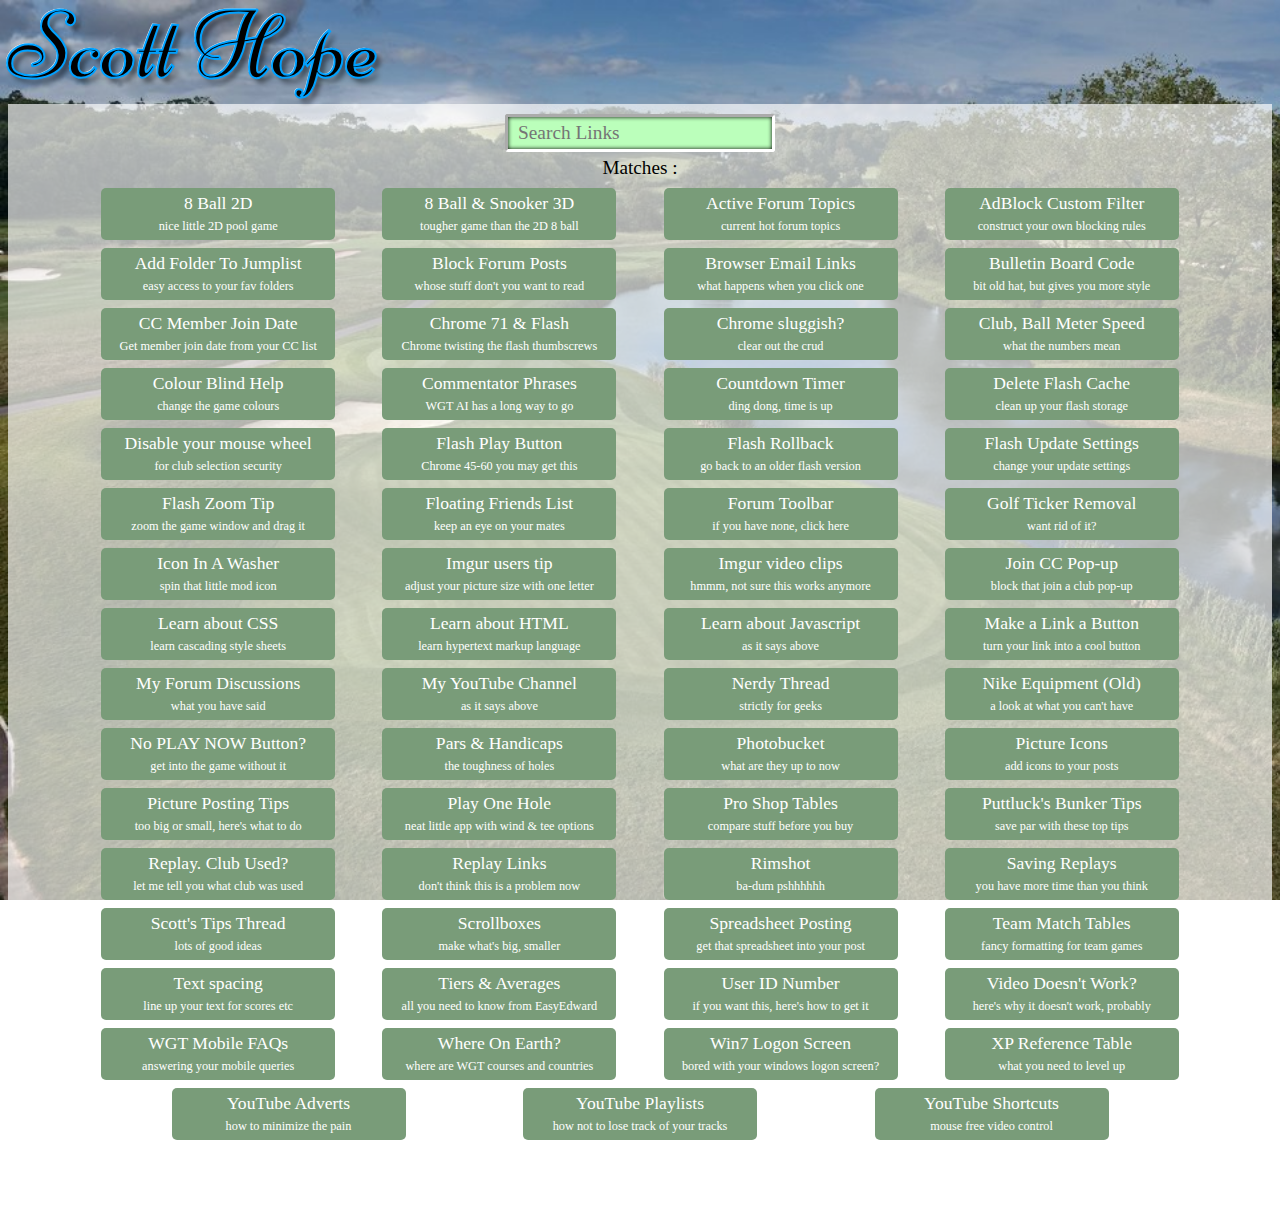
<file: index.html>
<!DOCTYPE html>
<html>

<head>
  <meta http-equiv="Content-Type" content="text/html;charset=UTF-8">
  <meta name="viewport" content="width=device-width, initial-scale=1.0">
  <link rel="stylesheet" href="stylesheet.css">
  <link rel="stylesheet" href="https://fonts.googleapis.com/css?family=Niconne">
  <title>Scott Hope</title>
</head>

<body>
  <div id="container">
    <div id="heading">Scott Hope</div>
    <div id="main">
      <input type="search" id="search" placeholder="Search Links">
      <div id="matches">Matches : <span id="matchNum"></span></div>

      <a class="button" href="http://www.miniclip.com/games/8-ball-pool-multiplayer/en/" target="_blank">
        <div>8 Ball 2D<br><span>nice little 2D pool game</span></div>
      </a>
      <a class="button" href="http://www.poolelite.com" target="_blank">
        <div>8 Ball &amp; Snooker 3D<br><span>tougher game than the 2D 8 ball</span></div>
      </a>
      <a class="button" href="http://www.wgt.com/forums/TopicsActive.aspx?ForumID=-1" target="_blank">
        <div>Active Forum Topics<br><span>current hot forum topics</span></div>
      </a>
      <a class="button" href="http://www.wgt.com/forums/p/243693/3253279.aspx#3253279" target="_blank">
        <div>AdBlock Custom Filter<br><span>construct your own blocking rules</span></div>
      </a>
      <a class="button" href="http://www.wgt.com/forums/p/332080/2336880.aspx#2336880" target="_blank">
        <div>Add Folder To Jumplist<br><span>easy access to your fav folders</span></div>
      </a>
      <a class="button" href="http://www.wgt.com/forums/p/243693/3644556.aspx#3644556" target="_blank">
        <div>Block Forum Posts<br><span>whose stuff don't you want to read</span></div>
      </a>
      <a class="button" href="http://www.wgt.com/forums/p/243693/3475295.aspx#3475295" target="_blank">
        <div>Browser Email Links<br><span>what happens when you click one</span></div>
      </a>
      <a class="button" href="http://www.wgt.com/forums/p/243693/2348300.aspx#2348300" target="_blank">
        <div>Bulletin Board Code<br><span>bit old hat, but gives you more style</span></div>
      </a>
      <a class="button" href="http://www.wgt.com/forums/p/243693/2883680.aspx#2883680" target="_blank">
        <div>CC Member Join Date<br><span>Get member join date from your CC list</span></div>
      </a>
      <a class="button" href="http://www.wgt.com/forums/p/550897/3824404.aspx#3824404" target="_blank">
        <div>Chrome 71 &amp; Flash<br><span>Chrome twisting the flash thumbscrews</span></div>
      </a>
      <a class="button" href="http://www.wgt.com/forums/p/243693/2298500.aspx#2298500" target="_blank">
        <div>Chrome sluggish?<br><span>clear out the crud</span></div>
      </a>
      <a class="button" href="http://www.wgt.com/forums/p/394431/2730193.aspx#2730193" target="_blank">
        <div>Club, Ball Meter Speed<br><span>what the numbers mean</span></div>
      </a>
      <a class="button" href="http://www.wgt.com/forums/t/461903.aspx" target="_blank">
        <div>Colour Blind Help<br><span>change the game colours</span></div>
      </a>
      <a class="button" href="http://www.wgt.com/forums/p/569240/3857021.aspx#3857021" target="_blank">
        <div>Commentator Phrases<br><span>WGT AI has a long way to go</span></div>
      </a>
      <a class="button" href="http://www.wgt.com/forums/p/243693/3874753.aspx#3874753" target="_blank">
        <div>Countdown Timer<br><span>ding dong, time is up</span></div>
      </a>
      <a class="button" href="http://1drv.ms/1sHRTGn" target="_blank">
        <div>Delete Flash Cache<br><span>clean up your flash storage</span></div>
      </a>
      <a class="button" href="http://www.wgt.com/forums/p/570688/3911825.aspx#3911825" target="_blank">
        <div>Disable your mouse wheel<br><span>for club selection security</span></div>
      </a>
      <a class="button" href="http://www.wgt.com/forums/p/336785/2365465.aspx#2365465" target="_blank">
        <div>Flash Play Button<br><span>Chrome 45-60 you may get this</span></div>
      </a>
      <a class="button" href="http://www.wgt.com/forums/p/566130/3835836.aspx#3835836" target="_blank">
        <div>Flash Rollback<br><span>go back to an older flash version</span></div>
      </a>
      <a class="button" href="http://1drv.ms/1Hxntei" target="_blank">
        <div>Flash Update Settings<br><span>change your update settings</span></div>
      </a>
      <a class="button" href="http://www.wgt.com/forums/p/243693/2354270.aspx#2354270" target="_blank">
        <div>Flash Zoom Tip<br><span>zoom the game window and drag it</span></div>
      </a>
      <a class="button" href="http://www.wgt.com/forums/p/330115/3077539.aspx#3077539" target="_blank">
        <div>Floating Friends List<br><span>keep an eye on your mates</span></div>
      </a>
      <a class="button" href="http://www.wgt.com/forums/p/493492/3360588.aspx#3360588" target="_blank">
        <div>Forum Toolbar<br><span>if you have none, click here</span></div>
      </a>
      <a class="button" href="http://www.wgt.com/forums/p/354323/2475725.aspx#2475725" target="_blank">
        <div>Golf Ticker Removal<br><span>want rid of it?</span></div>
      </a>
      <a class="button" href="http://www.wgt.com/forums/p/275229/2708826.aspx#2708826" target="_blank">
        <div>Icon In A Washer<br><span>spin that little mod icon</span></div>
      </a>
      <a class="button" href="http://www.wgt.com/forums/p/243693/2795943.aspx#2795943" target="_blank">
        <div>Imgur users tip<br><span>adjust your picture size with one letter</span></div>
      </a>
      <a class="button" href="http://www.wgt.com/forums/p/243693/3212144.aspx#3212144" target="_blank">
        <div>Imgur video clips<br><span>hmmm, not sure this works anymore</span></div>
      </a>
      <a class="button" href="http://www.wgt.com/forums/p/486403/3306230.aspx#3306230" target="_blank">
        <div>Join CC Pop-up<br><span>block that join a club pop-up</span></div>
      </a>
      <a class="button" href="https://www.youtube.com/watch?v=qKoajPPWpmo&amp;list=PLr6-GrHUlVf8JIgLcu3sHigvQjTw_aC9C"
        target="_blank">
        <div>Learn about CSS<br><span>learn cascading style sheets</span></div>
      </a>
      <a class="button" href="https://www.youtube.com/watch?v=dD2EISBDjWM&amp;list=PLr6-GrHUlVf_ZNmuQSXdS197Oyr1L9sPB"
        target="_blank">
        <div>Learn about HTML<br><span>learn hypertext markup language</span></div>
      </a>
      <a class="button" href="https://www.youtube.com/watch?v=xpZLS6R91rQ&amp;list=PLr6-GrHUlVf96NLj3PQq-tmEB6woZjwEl"
        target="_blank">
        <div>Learn about Javascript<br><span>as it says above</span></div>
      </a>
      <a class="button" href="http://www.wgt.com/forums/p/243693/2213171.aspx#2213171" target="_blank">
        <div>Make a Link a Button<br><span>turn your link into a cool button</span></div>
      </a>
      <a class="button" href="http://www.wgt.com/forums/MyForums.aspx" target="_blank">
        <div>My Forum Discussions<br><span>what you have said</span></div>
      </a>
      <a class="button" href="https://www.youtube.com/channel/UCBnFN6zr08FT9syLP0VUyAw/feed" target="_blank">
        <div>My YouTube Channel<br><span>as it says above</span></div>
      </a>
      <a class="button" href="http://www.wgt.com/forums/p/275229/1977465.aspx#1977465" target="_blank">
        <div>Nerdy Thread<br><span>strictly for geeks</span></div>
      </a>
      <a class="button" href="https://1drv.ms/p/s!AiiZiTap-qOyoQjugnzZ8ZNZA-Q8" target="_blank">
        <div>Nike Equipment (Old)<br><span>a look at what you can't have</span></div>
      </a>
      <a class="button" href="http://www.wgt.com/forums/p/306521/2181800.aspx#2181800" target="_blank">
        <div>No PLAY NOW Button?<br><span>get into the game without it</span></div>
      </a>
      <a class="button" href="https://1drv.ms/x/s!AiiZiTap-qOynRu5EmHS8_e6OzV9" target="_blank">
        <div>Pars &amp; Handicaps<br><span>the toughness of holes</span></div>
      </a>
      <a class="button" href="http://www.wgt.com/forums/p/477003/3812019.aspx#3812019" target="_blank">
        <div>Photobucket<br><span>what are they up to now</span></div>
      </a>
      <a class="button" href="http://www.wgt.com/forums/p/243693/2210473.aspx#2210473" target="_blank">
        <div>Picture Icons<br><span>add icons to your posts</span></div>
      </a>
      <a class="button" href="http://www.wgt.com/forums/p/243693/2292192.aspx#2292192" target="_blank">
        <div>Picture Posting Tips<br><span>too big or small, here's what to do</span></div>
      </a>
      <a class="button" href="https://scotthope.github.io/play-one-hole/" target="_blank">
        <div>Play One Hole<br><span>neat little app with wind &amp; tee options</span></div>
      </a>
      <a class="button" href="https://1drv.ms/x/s!AiiZiTap-qOyo0jIKgZpUY0bZSrs" target="_blank">
        <div>Pro Shop Tables<br><span>compare stuff before you buy</span></div>
      </a>
      <a class="button" href="http://www.wgt.com/forums/p/79642/2575679.aspx#2575679" target="_blank">
        <div>Puttluck's Bunker Tips<br><span>save par with these top tips</span></div>
      </a>
      <a class="button" href="http://www.wgt.com/forums/p/522636/3849642.aspx#3849642" target="_blank">
        <div>Replay. Club Used?<br><span>let me tell you what club was used</span></div>
      </a>
      <a class="button" href="http://www.wgt.com/forums/t/483337.aspx" target="_blank">
        <div>Replay Links<br><span>don't think this is a problem now</span></div>
      </a>
      <a class="button" href="http://www.youtube.com/watch?v=glVWftOWo6Y" target="_blank">
        <div>Rimshot<br><span>ba-dum pshhhhhh</span></div>
      </a>
      <a class="button" href="http://www.wgt.com/forums/p/243693/2220160.aspx#2220160" target="_blank">
        <div>Saving Replays<br><span>you have more time than you think</span></div>
      </a>
      <a class="button" href="http://www.wgt.com/forums/t/243693.aspx" target="_blank">
        <div>Scott's Tips Thread<br><span>lots of good ideas</span></div>
      </a>
      <a class="button" href="http://www.wgt.com/forums/p/243693/2947796.aspx#2947796" target="_blank">
        <div>Scrollboxes<br><span>make what's big, smaller</span></div>
      </a>
      <a class="button" href="http://www.wgt.com/forums/p/243693/3032199.aspx#3032199" target="_blank">
        <div>Spreadsheet Posting<br><span>get that spreadsheet into your post</span></div>
      </a>
      <a class="button" href="http://www.wgt.com/forums/p/243693/1804563.aspx#1804563" target="_blank">
        <div>Team Match Tables<br><span>fancy formatting for team games</span></div>
      </a>
      <a class="button" href="http://www.wgt.com/forums/p/243693/2683885.aspx#2683885" target="_blank">
        <div>Text spacing<br><span>line up your text for scores etc</span></div>
      </a>
      <a class="button" href="http://www.wgt.com/forums/p/433263/2962789.aspx#2962789" target="_blank">
        <div>Tiers &amp; Averages<br><span>all you need to know from EasyEdward</span></div>
      </a>
      <a class="button" href="http://www.wgt.com/forums/p/243693/3021942.aspx#3021942" target="_blank">
        <div>User ID Number<br><span>if you want this, here's how to get it</span></div>
      </a>
      <a class="button" href="http://www.wgt.com/forums/p/416164/2861703.aspx#2861703" target="_blank">
        <div>Video Doesn't Work?<br><span>here's why it doesn't work, probably</span></div>
      </a>
      <a class="button" href="https://m.wgt.com/help" target="_blank">
        <div>WGT Mobile FAQs<br><span>answering your mobile queries</span></div>
      </a>
      <a class="button" href="http://www.wgt.com/forums/p/275229/3389492.aspx#3389492" target="_blank">
        <div>Where On Earth?<br><span>where are WGT courses and countries</span></div>
      </a>
      <a class="button" href="http://www.wgt.com/forums/p/243693/3353513.aspx#3353513" target="_blank">
        <div>Win7 Logon Screen<br><span>bored with your windows logon screen?</span></div>
      </a>
      <a class="button" href="http://www.wgt.com/forums/p/337736/2370529.aspx#2370529" target="_blank">
        <div>XP Reference Table<br><span>what you need to level up</span></div>
      </a>
      <a class="button" href="http://www.wgt.com/forums/p/243693/3080594.aspx#3080594" target="_blank">
        <div>YouTube Adverts<br><span>how to minimize the pain</span></div>
      </a>
      <a class="button" href="http://www.wgt.com/forums/p/243693/3503429.aspx#3503429" target="_blank">
        <div>YouTube Playlists<br><span>how not to lose track of your tracks</span></div>
      </a>
      <a class="button" href="http://www.wgt.com/forums/p/243693/3911572.aspx#3911572" target="_blank">
        <div>YouTube Shortcuts<br><span>mouse free video control</span></div>
      </a>
    </div>

    <div class="counter" id="sfcqzppkskzyuzflgdwj5q5bp8lx1mj4kpt"></div>
    <script type="text/javascript"
      src="https://counter9.wheredoyoucomefrom.ovh/private/counter.js?c=qzppkskzyuzflgdwj5q5bp8lx1mj4kpt&down=async"
      async>
      </script>


    <script src="javascript.js"></script>
</body>

</html>
</file>
<file: stylesheet.css>
:root{
	--inputColor:#bfb;
}

body{
	background:url('images/golf image 1.jpg');
	background-size:cover;
	background-attachment:fixed;
	font:1.1rem tahoma;
}

a{
	text-decoration: none;
}

a:link{
	color:#fff;
}

a:visited{
	color:rgb(180, 255, 255);
}

#main a:hover{
	transform: scale(1.03);
	box-shadow:0 3px 3px 2px #0007;
}

#main a:active{
	/* color:lime; */
	transform:scale(1.01);
	box-shadow:0 3px 3px 0px #0007;
}

span{
	font-size: 70%;
}

#heading{
	font: 6rem Niconne;
	color: #000;
	text-shadow: 5px 5px 5px #0007, -0.6px -1.3px 0px #fff;
	-webkit-text-stroke: 2px #00a1ff;
	margin:-20px 0 0;
}

#main{
	padding:0 50px 50px;
	background:#fffa;
	display:flex;
	flex-wrap: wrap;
	justify-content: space-evenly;
}

#search{
	padding: 5px 10px;
	font: 1.1em tahoma;
	outline: none;
	border: 3px inset white;
	box-shadow: inset 0 0 4px #000;
	border-radius: 3px;
	margin: 10px 0 0;
}

#inputSection{
	display:flex;
	width:100%;
	justify-content: center;
}

#matches{
	width: 100%;
	text-align: center;
	margin:5px;
	font-size: 1.2rem;
}

#matches>span{
	font-size:inherit;
}

#search:focus{
	background: var(--inputColor);
}

.button{
	padding:5px 7px;
	margin:4px;
	border-radius:5px;
	background:#799c79;
	min-width:220px;
	display: inline-block;
	transition: transform 100ms,box-shadow 100ms, opacity 1s;
	text-align:center;
}

.invalid{
	opacity:0.3;
	pointer-events:none;
}

.counter{
	position: absolute;
	top: 5px;
	right: 5px;
	pointer-events: none;
	opacity: 0.6;
	width:120px;
}
 .counter img{
	 width:120px;
 }

@media screen and (max-width:500px){
	#inputSection{
		flex-wrap:wrap;
	}

	#search{
		margin:20px 20px 0;
	}

	#matches{
		margin:10px 0;
	}

	#heading{
		font-size: 4rem;
		-webkit-text-stroke-width: 1px;
	}

}
</file>
